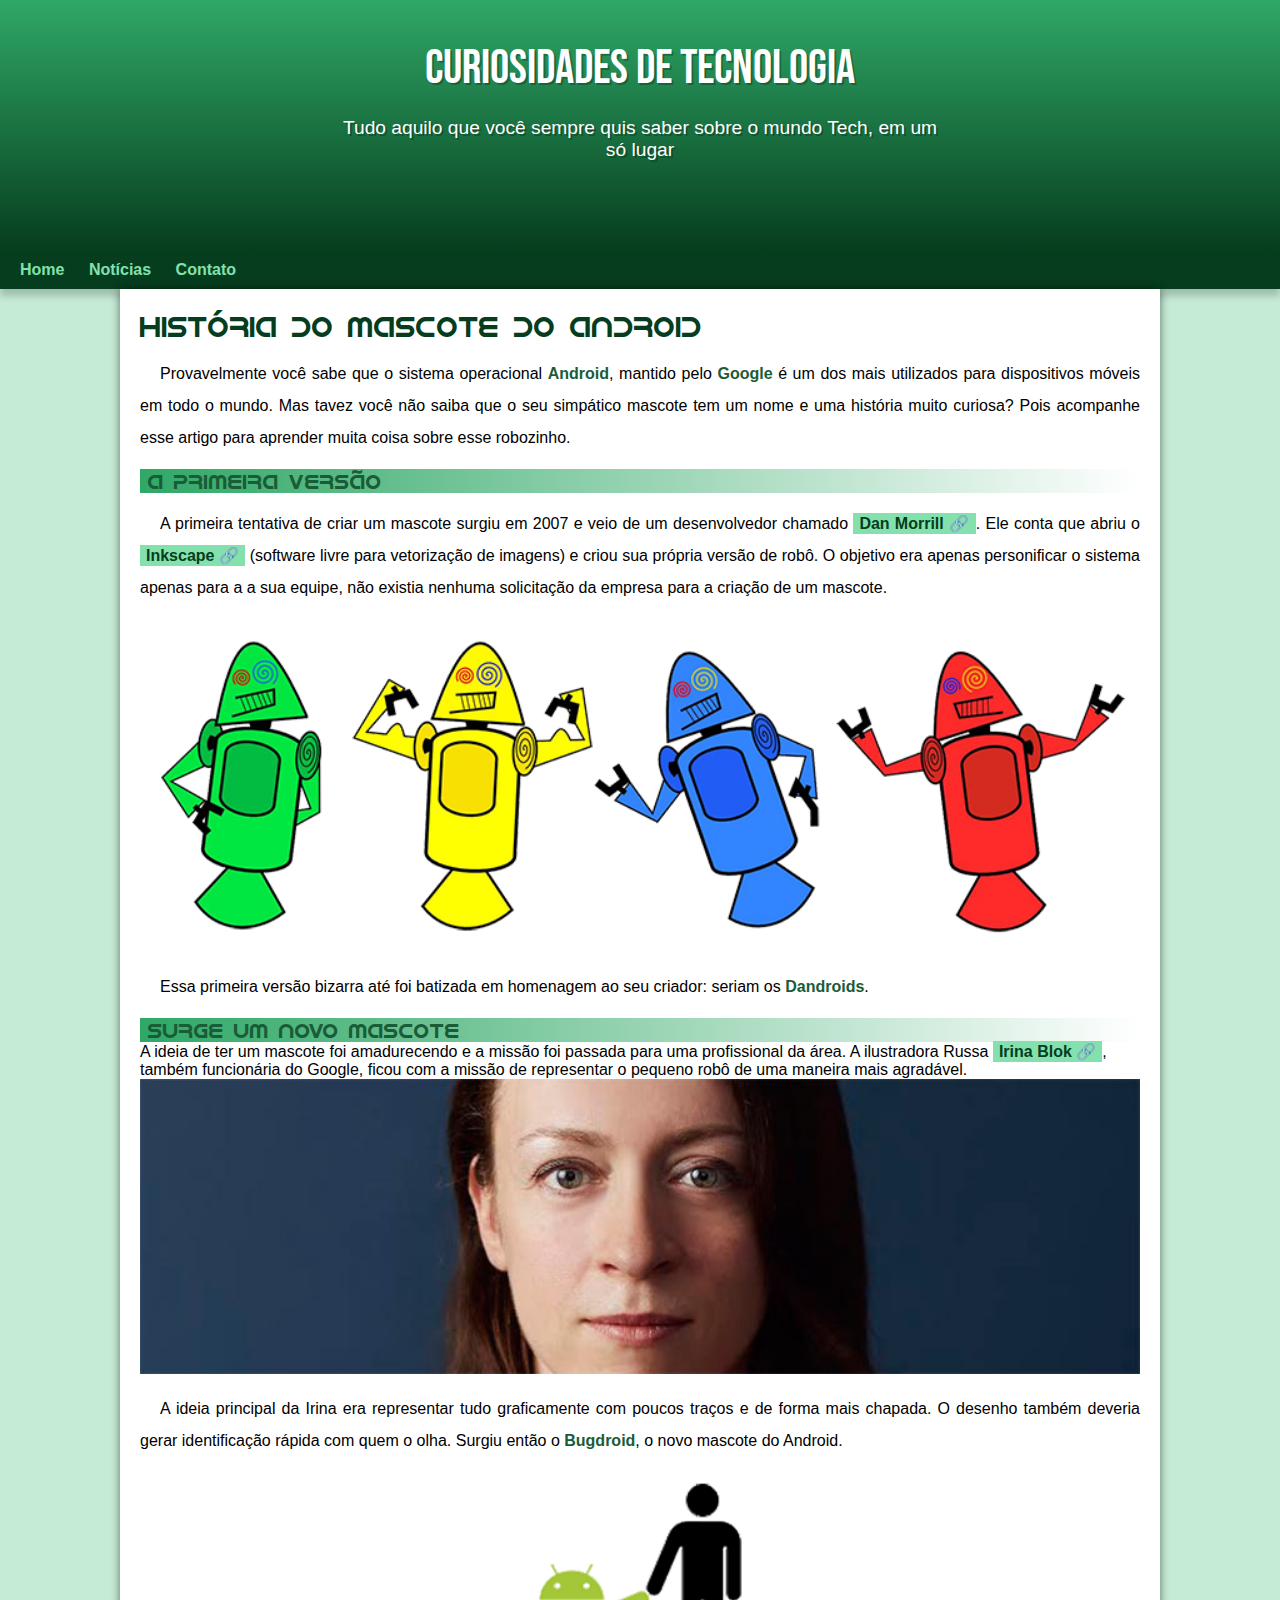
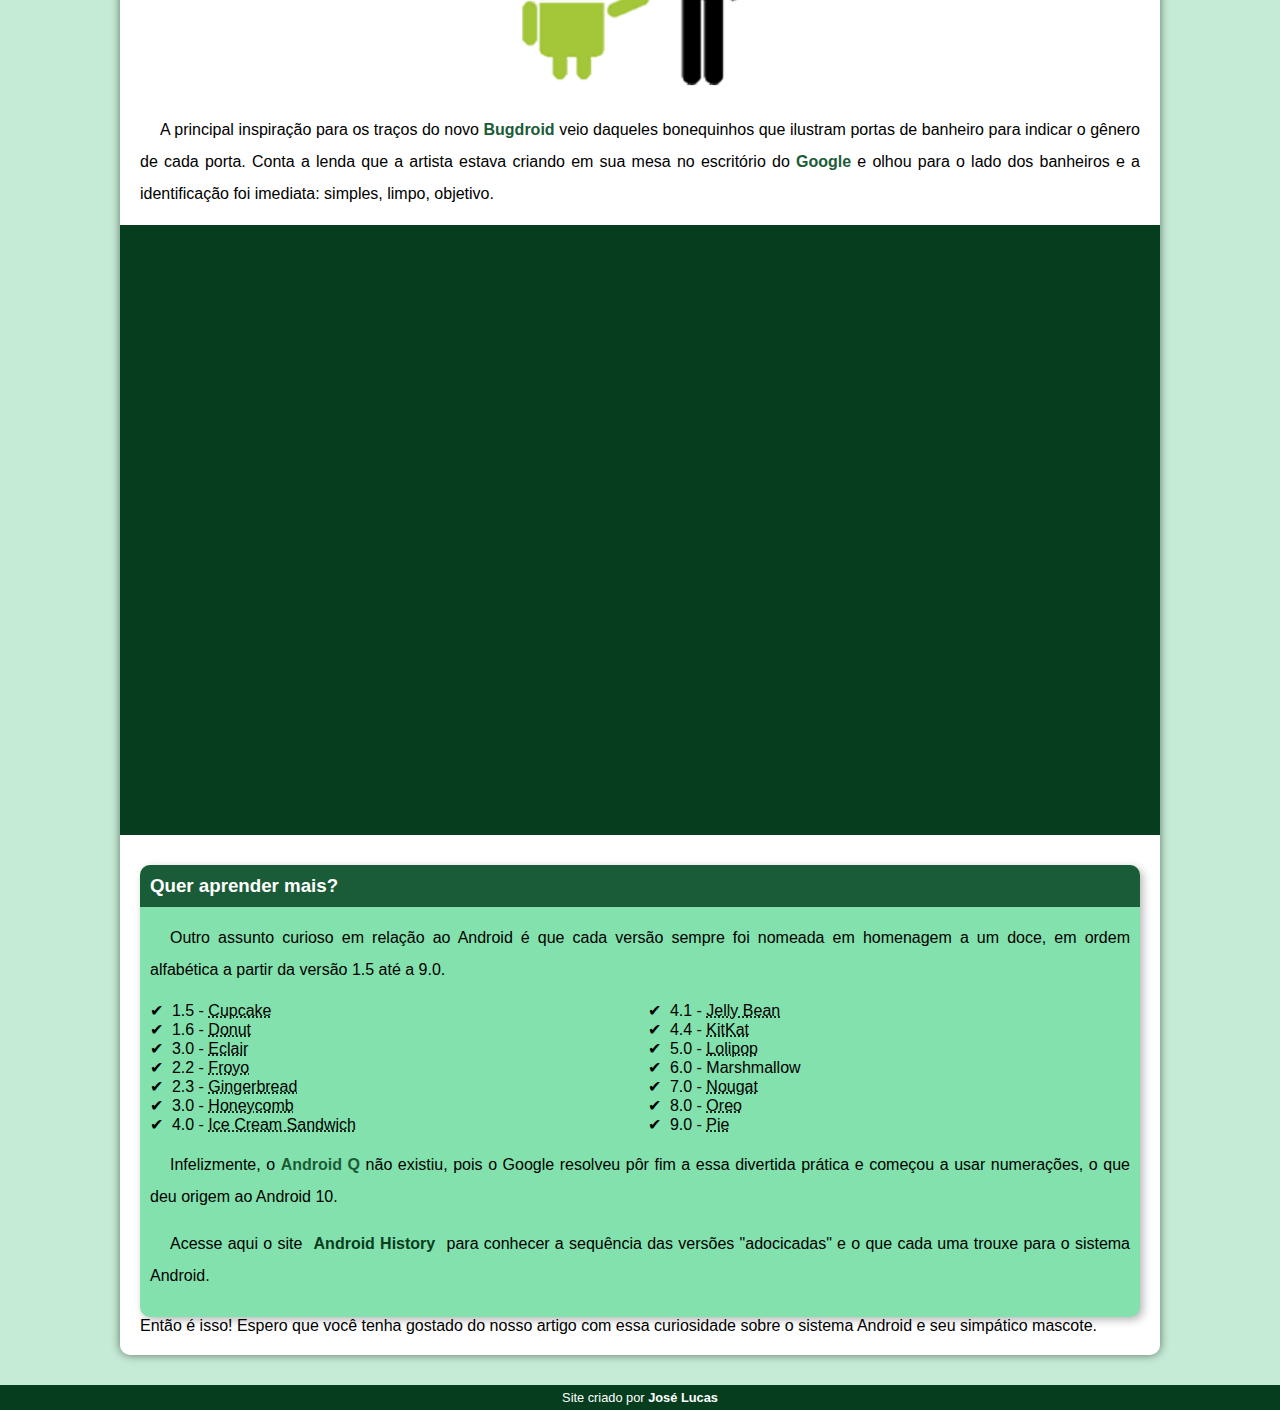
<file: index.html>
<!DOCTYPE html>
<html lang="pt-br">
<head>
    <meta charset="UTF-8">
    <meta http-equiv="X-UA-Compatible" content="IE=edge">
    <meta name="viewport" content="width=device-width, initial-scale=1.0">
    <title>Como surgiu o mascote do Android?</title>
    <link rel="shortcut icon" href="imagens/favicon.ico" type="image/x-icon">
    <link rel="stylesheet" href="estilo/style.css">
</head>
<body>
    <header>
        <h1>Curiosidades de Tecnologia</h1>
        <p>Tudo aquilo que você sempre quis saber sobre o mundo Tech, em um só lugar</p>
    </header>
    <nav>
        <a href="#">Home</a>
        <a href="#">Notícias</a>
        <a href="#">Contato</a>
    </nav>
    <main>
        <article>
            <h1>História do Mascote do Android</h1>

            <p>Provavelmente você sabe que o sistema operacional <strong>Android</strong>, mantido pelo <strong>Google</strong> é um dos mais utilizados para dispositivos móveis em todo o mundo. Mas tavez você não saiba que o seu simpático mascote tem um nome e uma história muito curiosa? Pois acompanhe esse artigo para aprender muita coisa sobre esse robozinho.</p>

            <h2>A primeira versão</h2>

            <p>A primeira tentativa de criar um mascote surgiu em 2007 e veio de um desenvolvedor chamado <a href="https://androidcommunity.com/dan-morrill-shows-us-the-android-mascot-that-almost-was-20130103/" target="_blank" class="externo">Dan Morrill</a>. Ele conta que abriu o <a href="https://inkscape.org/pt-br/" target="_blank" class="externo">Inkscape</a> (software livre para vetorização de imagens) e criou sua própria versão de robô. O objetivo era apenas personificar o sistema apenas para a a sua equipe, não existia nenhuma solicitação da empresa para a criação de um mascote.</p>

            <picture>
                <source media="(max-width: 670px)" srcset="imagens/dan-droids-pq.png">
                <img src="imagens/dan-droids.png" alt="Primeiro mascote do Android">
            </picture>

            <p>Essa primeira versão bizarra até foi batizada em homenagem ao seu criador: seriam os <strong>Dandroids</strong>.</p>

            <h2>Surge um novo mascote</h2>

            A ideia de ter um mascote foi amadurecendo e a missão foi passada para uma profissional da área. A ilustradora Russa <a href="https://www.irinablok.com/" target="_blank" class="externo">Irina Blok</a>, também funcionária do Google, ficou com a missão de representar o pequeno robô de uma maneira mais agradável.

            <picture>
                <source media="(max-width: 670px)" srcset="imagens/irina-blok-pq.jpg">
                <img src="imagens/irina-blok.jpg" alt="Irina Blok, ciradora do Bugdroid">
            </picture>

            <p>A ideia principal da Irina era representar tudo graficamente com poucos traços e de forma mais chapada. O desenho também deveria gerar identificação rápida com quem o olha. Surgiu então o <strong>Bugdroid</strong>, o novo mascote do Android.</p>

            <img src="imagens/bugdroid.png" class="pequena" alt="Bugdroid">

            <p>A principal inspiração para os traços do novo <strong>Bugdroid</strong> veio daqueles bonequinhos que ilustram portas de banheiro para indicar o gênero de cada porta. Conta a lenda que a artista estava criando em sua mesa no escritório do <strong>Google</strong> e olhou para o lado dos banheiros e a identificação foi imediata: simples, limpo, objetivo.</p>

            <div class="video">
                <iframe width="560" height="315" src="https://www.youtube.com/embed/l2UDgpLz20M" title="YouTube video player" frameborder="0" allow="accelerometer; autoplay; clipboard-write; encrypted-media; gyroscope; picture-in-picture" allowfullscreen></iframe>
                </div>
            
            <aside>
                <h3>Quer aprender mais?</h3>

                <p>Outro assunto curioso em relação ao Android é que cada versão sempre foi nomeada em homenagem a um doce, em ordem alfabética a partir da versão 1.5 até a 9.0.</p>

                <ul>
                    <li>1.5 - <abbr title="Bolo de Copo">Cupcake</abbr></li>
                    <li>1.6 - <abbr title="Rosquinha">Donut</abbr></li>
                    <li>3.0 - <abbr title="Bomba">Eclair</abbr></li>
                    <li>2.2 - <abbr title="Iorgute Congelado">Froyo</abbr></li>
                    <li>2.3 - <abbr title="Biscoite de Gengibre">Gingerbread</abbr></li>
                    <li>3.0 - <abbr title="Favo de Mel">Honeycomb</abbr></li>
                    <li>4.0 - <abbr title="Sanduíche de Sorvete">Ice Cream Sandwich</abbr></li>
                    <li>4.1 - <abbr title="Jujuba">Jelly Bean</abbr></li>
                    <li>4.4 - <abbr title="KitKat">KitKat</abbr></li>
                    <li>5.0 - <abbr title="Pilulito">Lolipop</abbr></li>
                    <li>6.0 - <abbr title="Marshmallow"></abbr>Marshmallow</li>
                    <li>7.0 - <abbr title="Torrone">Nougat</abbr></li>
                    <li>8.0 - <abbr title="Oreo">Oreo</abbr></li>
                    <li>9.0 - <abbr title="Torta">Pie</abbr></li>
                </ul>

                <p>Infelizmente, o <strong>Android Q</strong> não existiu, pois o Google resolveu pôr fim a essa divertida prática e começou a usar numerações, o que deu origem ao Android 10.</p>

                <p>Acesse aqui o site <a href="https://www.android.com/intl/en_uk/" target="_blank">Android History</a> para conhecer a sequência das versões "adocicadas" e o que cada uma trouxe para o sistema Android.</p>
            </aside>

            Então é isso! Espero que você tenha gostado do nosso artigo com essa curiosidade sobre o sistema Android e seu simpático mascote.
        </article>
    </main>
    <footer>
        <p>Site criado por <a href="https://www.instagram.com/joselucas3349/" target="_blank">José Lucas</a></p>
    </footer>
</body>
</html>
</file>
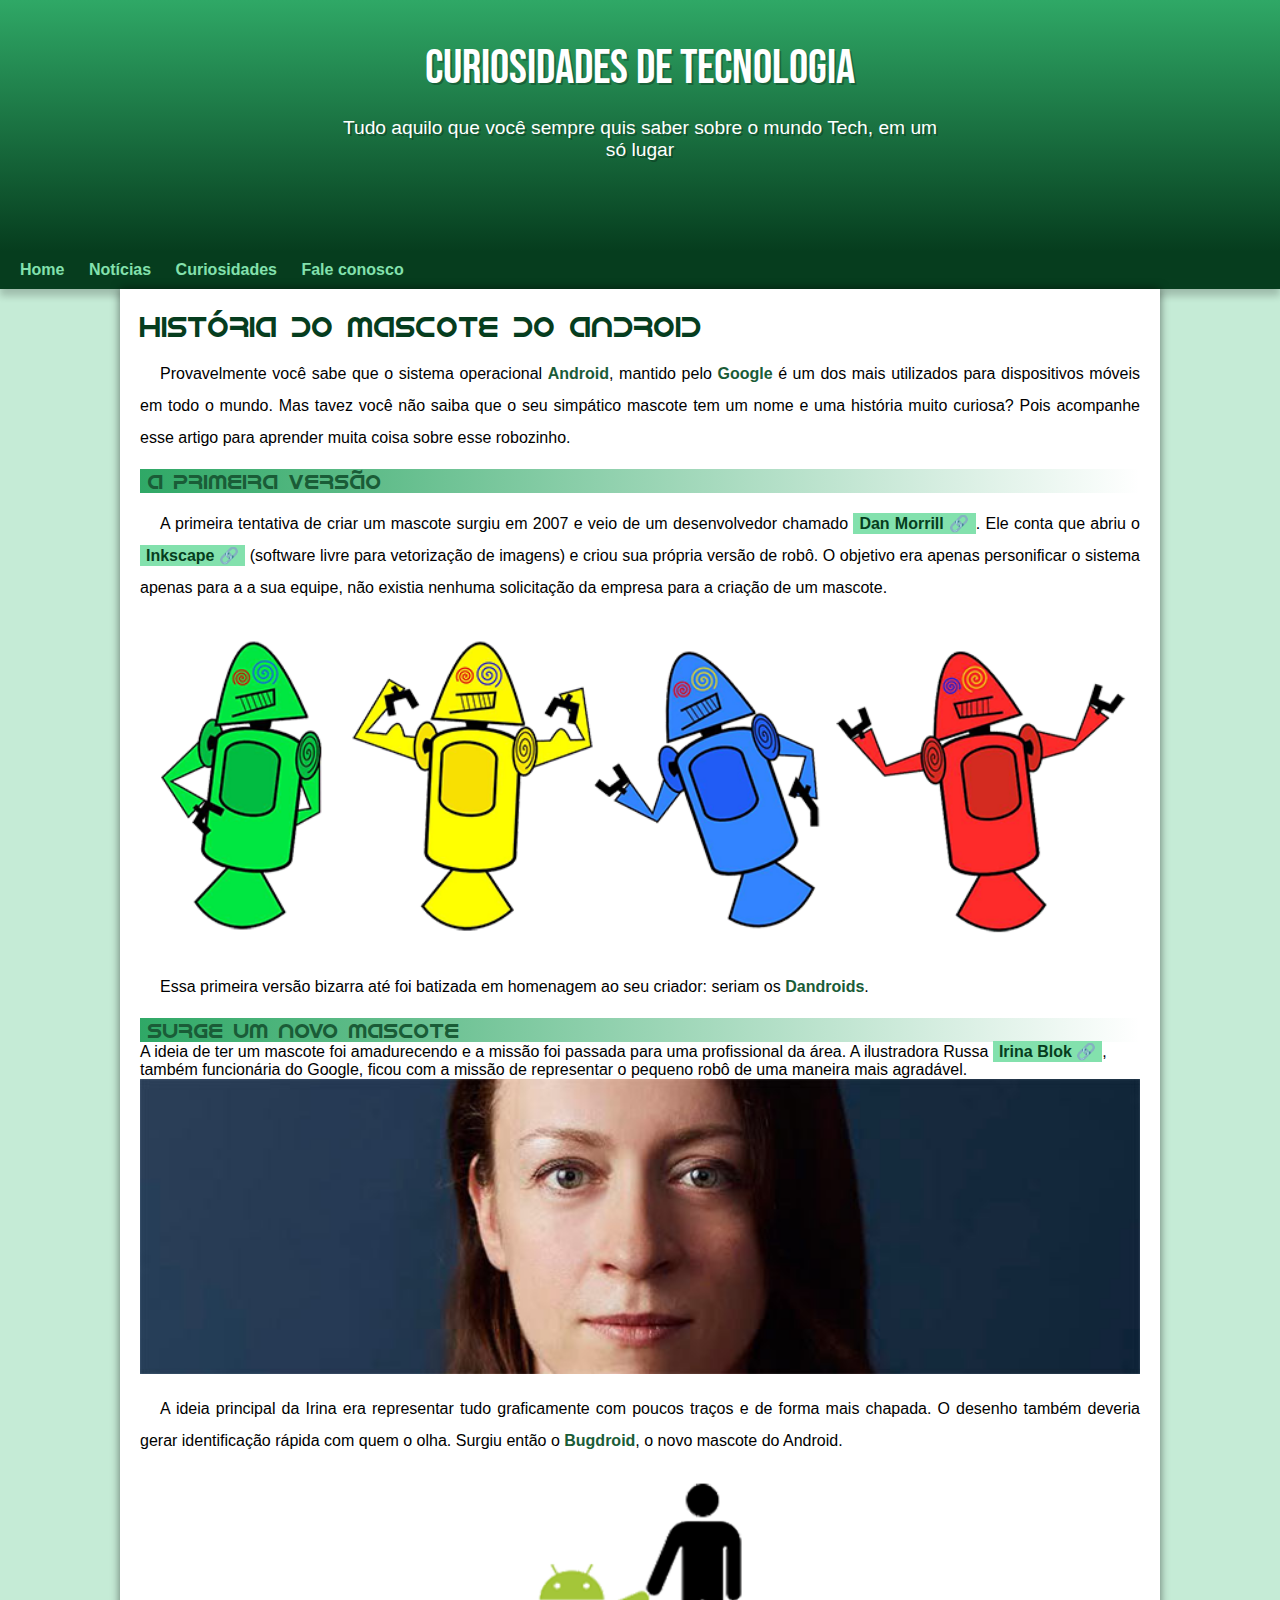
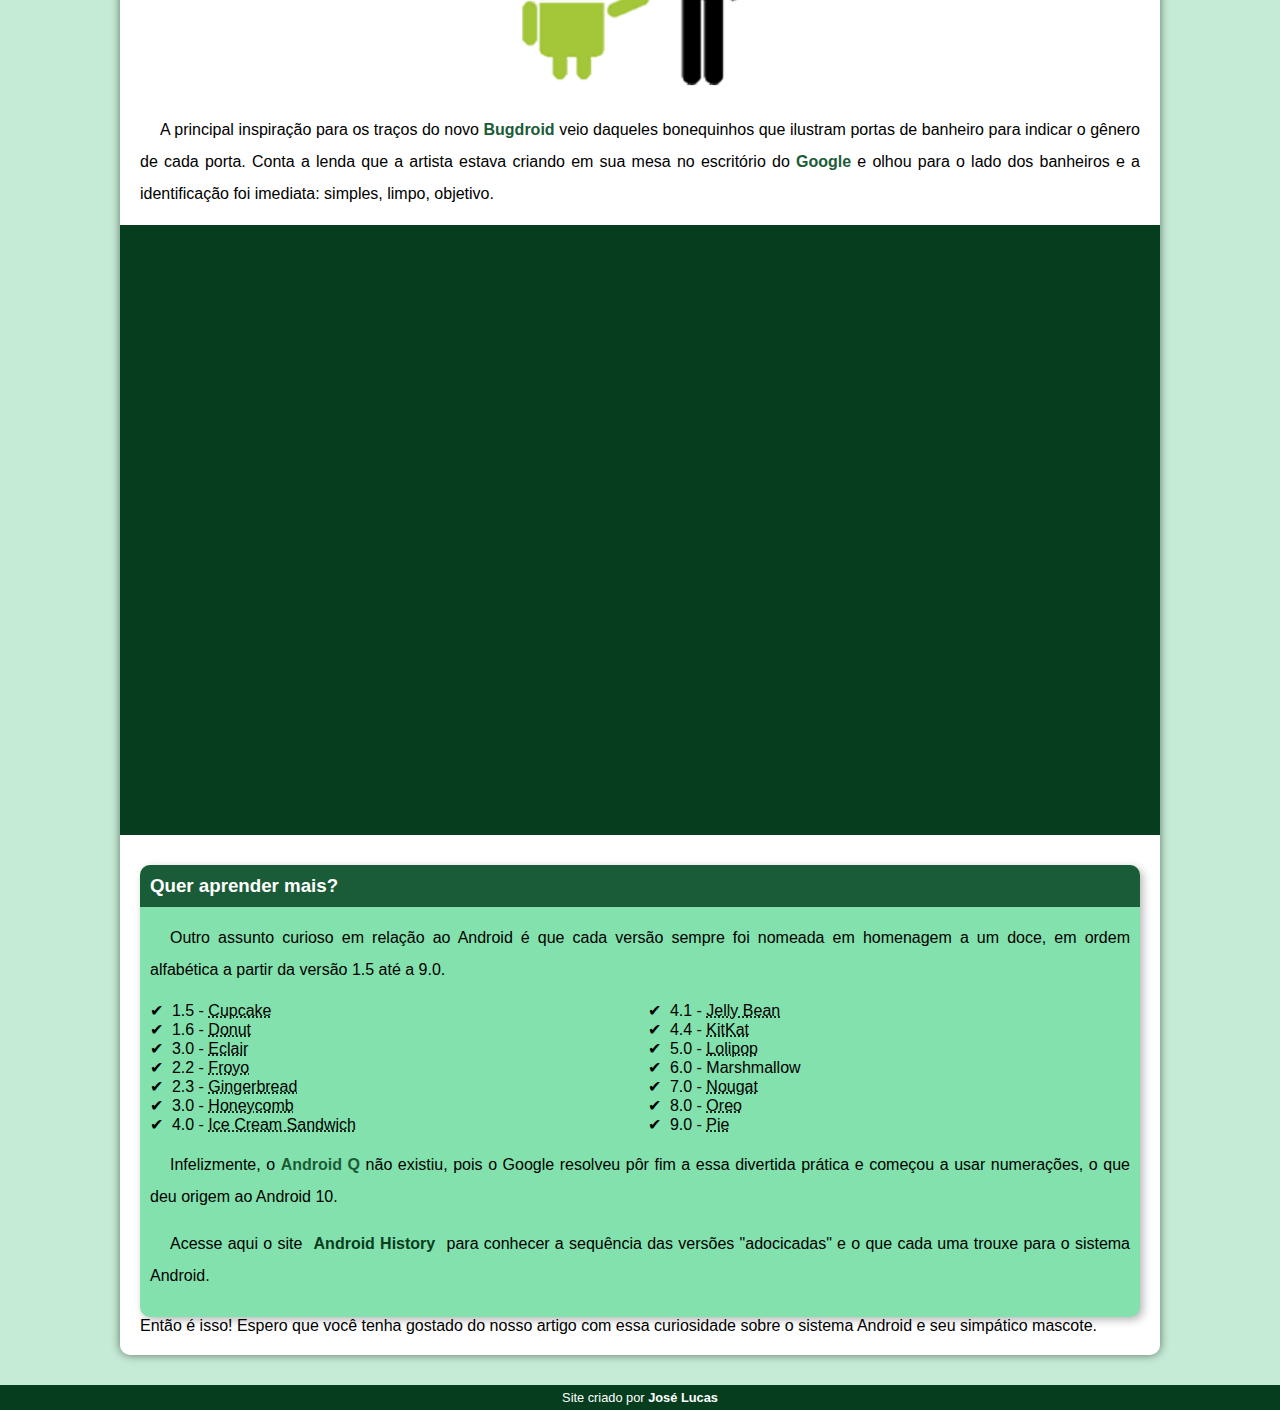
<file: index.html.html>
<!DOCTYPE html>
<html lang="pt-br">
<head>
    <meta charset="UTF-8">
    <meta http-equiv="X-UA-Compatible" content="IE=edge">
    <meta name="viewport" content="width=device-width, initial-scale=1.0">
    <title>Como surgiu o mascote do Android?</title>
    <link rel="shortcut icon" href="imagens/favicon.ico" type="image/x-icon">
    <link rel="stylesheet" href="estilo/style.css">
</head>
<body>
    <header>
        <h1>Curiosidades de Tecnologia</h1>
        <p>Tudo aquilo que você sempre quis saber sobre o mundo Tech, em um só lugar</p>
    </header>
    <nav>
        <a href="#">Home</a>
        <a href="#">Notícias</a>
        <a href="#">Curiosidades</a>
        <a href="#">Fale conosco</a>
    </nav>
    <main>
        <article>
            <h1>História do Mascote do Android</h1>

            <p>Provavelmente você sabe que o sistema operacional <strong>Android</strong>, mantido pelo <strong>Google</strong> é um dos mais utilizados para dispositivos móveis em todo o mundo. Mas tavez você não saiba que o seu simpático mascote tem um nome e uma história muito curiosa? Pois acompanhe esse artigo para aprender muita coisa sobre esse robozinho.</p>

            <h2>A primeira versão</h2>

            <p>A primeira tentativa de criar um mascote surgiu em 2007 e veio de um desenvolvedor chamado <a href="https://androidcommunity.com/dan-morrill-shows-us-the-android-mascot-that-almost-was-20130103/" target="_blank" class="externo">Dan Morrill</a>. Ele conta que abriu o <a href="https://inkscape.org/pt-br/" target="_blank" class="externo">Inkscape</a> (software livre para vetorização de imagens) e criou sua própria versão de robô. O objetivo era apenas personificar o sistema apenas para a a sua equipe, não existia nenhuma solicitação da empresa para a criação de um mascote.</p>

            <picture>
                <source media="(max-width: 670px)" srcset="imagens/dan-droids-pq.png">
                <img src="imagens/dan-droids.png" alt="Primeiro mascote do Android">
            </picture>

            <p>Essa primeira versão bizarra até foi batizada em homenagem ao seu criador: seriam os <strong>Dandroids</strong>.</p>

            <h2>Surge um novo mascote</h2>

            A ideia de ter um mascote foi amadurecendo e a missão foi passada para uma profissional da área. A ilustradora Russa <a href="https://www.irinablok.com/" target="_blank" class="externo">Irina Blok</a>, também funcionária do Google, ficou com a missão de representar o pequeno robô de uma maneira mais agradável.

            <picture>
                <source media="(max-width: 670px)" srcset="imagens/irina-blok-pq.jpg">
                <img src="imagens/irina-blok.jpg" alt="Irina Blok, ciradora do Bugdroid">
            </picture>

            <p>A ideia principal da Irina era representar tudo graficamente com poucos traços e de forma mais chapada. O desenho também deveria gerar identificação rápida com quem o olha. Surgiu então o <strong>Bugdroid</strong>, o novo mascote do Android.</p>

            <img src="imagens/bugdroid.png" class="pequena" alt="Bugdroid">

            <p>A principal inspiração para os traços do novo <strong>Bugdroid</strong> veio daqueles bonequinhos que ilustram portas de banheiro para indicar o gênero de cada porta. Conta a lenda que a artista estava criando em sua mesa no escritório do <strong>Google</strong> e olhou para o lado dos banheiros e a identificação foi imediata: simples, limpo, objetivo.</p>

            <div class="video">
                <iframe width="560" height="315" src="https://www.youtube.com/embed/l2UDgpLz20M" title="YouTube video player" frameborder="0" allow="accelerometer; autoplay; clipboard-write; encrypted-media; gyroscope; picture-in-picture" allowfullscreen></iframe>
                </div>
            
            <aside>
                <h3>Quer aprender mais?</h3>

                <p>Outro assunto curioso em relação ao Android é que cada versão sempre foi nomeada em homenagem a um doce, em ordem alfabética a partir da versão 1.5 até a 9.0.</p>

                <ul>
                    <li>1.5 - <abbr title="Bolo de Copo">Cupcake</abbr></li>
                    <li>1.6 - <abbr title="Rosquinha">Donut</abbr></li>
                    <li>3.0 - <abbr title="Bomba">Eclair</abbr></li>
                    <li>2.2 - <abbr title="Iorgute Congelado">Froyo</abbr></li>
                    <li>2.3 - <abbr title="Biscoite de Gengibre">Gingerbread</abbr></li>
                    <li>3.0 - <abbr title="Favo de Mel">Honeycomb</abbr></li>
                    <li>4.0 - <abbr title="Sanduíche de Sorvete">Ice Cream Sandwich</abbr></li>
                    <li>4.1 - <abbr title="Jujuba">Jelly Bean</abbr></li>
                    <li>4.4 - <abbr title="KitKat">KitKat</abbr></li>
                    <li>5.0 - <abbr title="Pilulito">Lolipop</abbr></li>
                    <li>6.0 - <abbr title="Marshmallow"></abbr>Marshmallow</li>
                    <li>7.0 - <abbr title="Torrone">Nougat</abbr></li>
                    <li>8.0 - <abbr title="Oreo">Oreo</abbr></li>
                    <li>9.0 - <abbr title="Torta">Pie</abbr></li>
                </ul>

                <p>Infelizmente, o <strong>Android Q</strong> não existiu, pois o Google resolveu pôr fim a essa divertida prática e começou a usar numerações, o que deu origem ao Android 10.</p>

                <p>Acesse aqui o site <a href="https://www.android.com/intl/en_uk/" target="_blank">Android History</a> para conhecer a sequência das versões "adocicadas" e o que cada uma trouxe para o sistema Android.</p>
            </aside>

            Então é isso! Espero que você tenha gostado do nosso artigo com essa curiosidade sobre o sistema Android e seu simpático mascote.
        </article>
    </main>
    <footer>
        <p>Site criado por <a href="https://www.instagram.com/joselucas3349/" target="_blank">José Lucas</a></p>
    </footer>
</body>
</html>
</file>
<file: estilo/style.css>
@charset "UTF-8";

@import url('https://fonts.googleapis.com/css2?family=Bebas+Neue&display=swap');

@font-face {
    font-family: 'Android';
    src: url('../fontes/idroid.otf') format('opentype');
    font-weight: normal;
}

:root { /* Área de declaração de variáveis */
    --cor0: #c5ebd6;
    --cor1: #83e1ad;
    --cor2: #3ddc84;
    --cor3: #2fa866;
    --cor4: #1a5c37;
    --cor5: #063d1e;

    --fonte-padrao: Arial, Verdana, Helvetica, sans-serif;
    --fonte-destaque: 'Bebas Neue', cursive;
    --fonte-android: 'Android', cursive;
}

* {
    margin: 0px;
    padding: 0px;
}

body {
    background-color: #c5ebd6;
    font-family: var(--fonte-padrao);
}

a.externo::after {
    content: '\00A0\1F517';
}

header {
    background-image: linear-gradient(to bottom, var(--cor3), var(--cor5));
    min-height: 100px;
    padding: 40px;
    text-align: center;
}

header h1 {
    color: white;
    font-family: var(--fonte-destaque);
    font-size: 3em;
    font-weight: normal;
    margin-bottom: 20px;
    text-shadow: 2px 2px 0px rgba(0, 0, 0, 0.267);
}

header > p {
    font-family: var(--fonte-padrao);
    font-size: 1.2em;
    color: white;
    max-width: 600px;
    padding-right: 10px;
    padding-left: 10px;
    margin: auto;
    padding-bottom: 50px;
    text-shadow: 2px 2px 0px rgba(0, 0, 0, 0.267);

}

nav {
    background-color: var(--cor5);
    padding: 10px;
    box-shadow: 0px 7px 7px rgba(0, 0, 0, 0.192);
}

nav > a {
    color: var(--cor1);
    padding: 10px;
    border-radius: 5px;
    font-weight: bold;
    text-decoration: none;
    transition-duration: 0.5s;
}

nav > a:hover {
    background-color: var(--cor3);
    color: var(--cor5);
}

main {
    min-width: 300px;
    max-width: 1000px;
    margin: auto;
    margin-bottom: 30px;
    padding: 20px;
    background-color: white;
    box-shadow: 0px 0px 10px rgba(0, 0, 0, 0.521);
    border-bottom-left-radius: 10px;
    border-bottom-right-radius: 10px;
}

main h1 {
    color: var(--cor5);
    font-family: var(--fonte-android);
    font-weight: normal;
    font-size: 1.8em;
}

main h2 {
    font-family: var(--fonte-android);
    color: var(--cor4);
    font-size: 1.3em;
    font-weight: normal;
    background-image: linear-gradient(to right, var(--cor3), transparent);
    text-indent: 8px;
}

main p {
    margin: 15px 0px;
    text-align: justify;
    text-indent: 20px;
    font-size: 1em;
    line-height: 2em;
}

main strong {
    color: var(--cor4);
    font-weight: bold;
}

main a {
    text-decoration: none;
    font-weight: bold;
    color: var(--cor5);
    background-color: var(--cor1);
    padding: 2px 6px;
}

main a:hover {
    text-decoration: underline;
    color: var(--cor4);
}

main img {
    width: 100%;
}

main img.pequena {
    max-width: 350px;
    display: block;
    margin: auto;
}

div.video {
    background-color: var(--cor5);
    margin: 0px -20px 30px -20px;
    padding: 20px;
    padding-bottom: 59%;
    position: relative;
}

div.video > iframe {
    position: absolute;
    top: 5%;
    left: 5%;
    width: 90%;
    height: 90%;
}

aside {
    background-color: var(--cor1);
    padding: 10px;
    border-radius: 10px;
    box-shadow: 3px 3px 8px rgba(0, 0, 0, 0.281);
}

aside > h3 {
    background-color: var(--cor4);
    color: white;
    padding: 10px;
    margin: -10px -10px 0px -10px;
    border-radius: 10px 10px 0px 0px;
}

aside > ul {
    list-style-type: '\2714\00A0\00A0'; /* Não é compatível com todos o s navegadores */
    list-style-position: inside;
    columns: 2;
}

footer {
    background-color: var(--cor5);
    color: white;
    text-align: center;
    font-size: 0.8em;
    padding: 5px;
}

footer a {
    color: white;
    font-weight: bolder;
    text-decoration: none;
}

footer a:hover {
    text-decoration: underline;
    color: var(--cor1);
}
</file>
